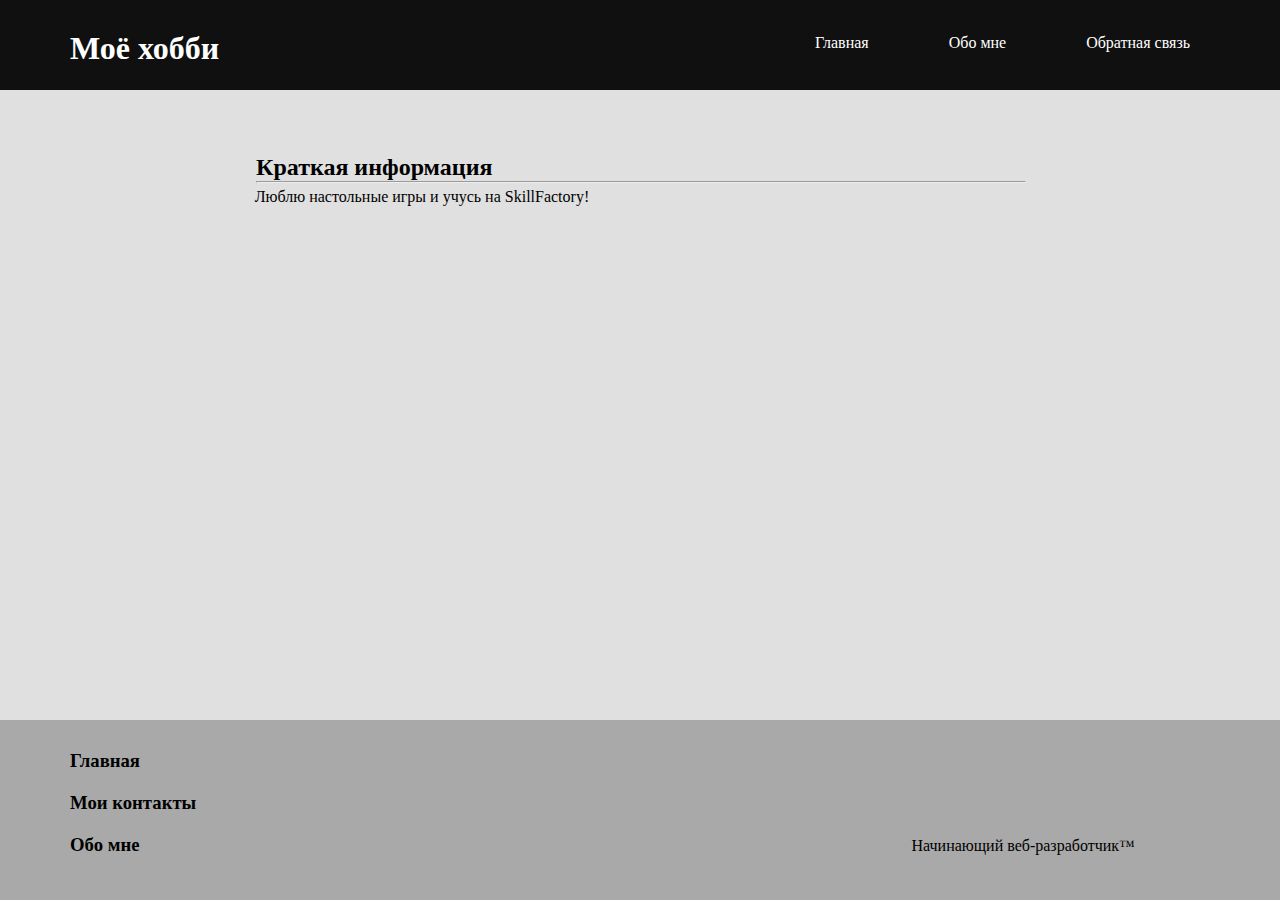
<file: E1.8/about.html>
<!DOCTYPE html>
<html lang="en">
<head>
    <meta charset="UTF-8">
    <title>About</title>
    <link rel="stylesheet" href="my_styles.css">
</head>
<body class="body">
<nav>
    <div class="header">
        <h1>Моё хобби</h1>
        <div class="navigation">
            <a href="hobby.html">Главная</a>
            <a href="about.html">Обо мне</a>
            <a href="contacts.html">Обратная связь</a>
        </div>
    </div>
</nav>
<div class="content">
    <h2>Краткая информация</h2>
    <hr>
    <p>
        Люблю настольные игры и учусь на SkillFactory!
    </p>
</div>
</body>

<footer>
    <div class="footer">
        <h3><a href="hobby.html">Главная</a></h3>
        <h3><a href="contacts.html">Мои контакты</a></h3>
        <h3 id="h3"><a href="about.html">Обо мне</a></h3>
        <p><a href="https://github.com/AquaSteel411">Начинающий веб-разработчик™</a></p>
    </div>
</footer>
</html>
</file>
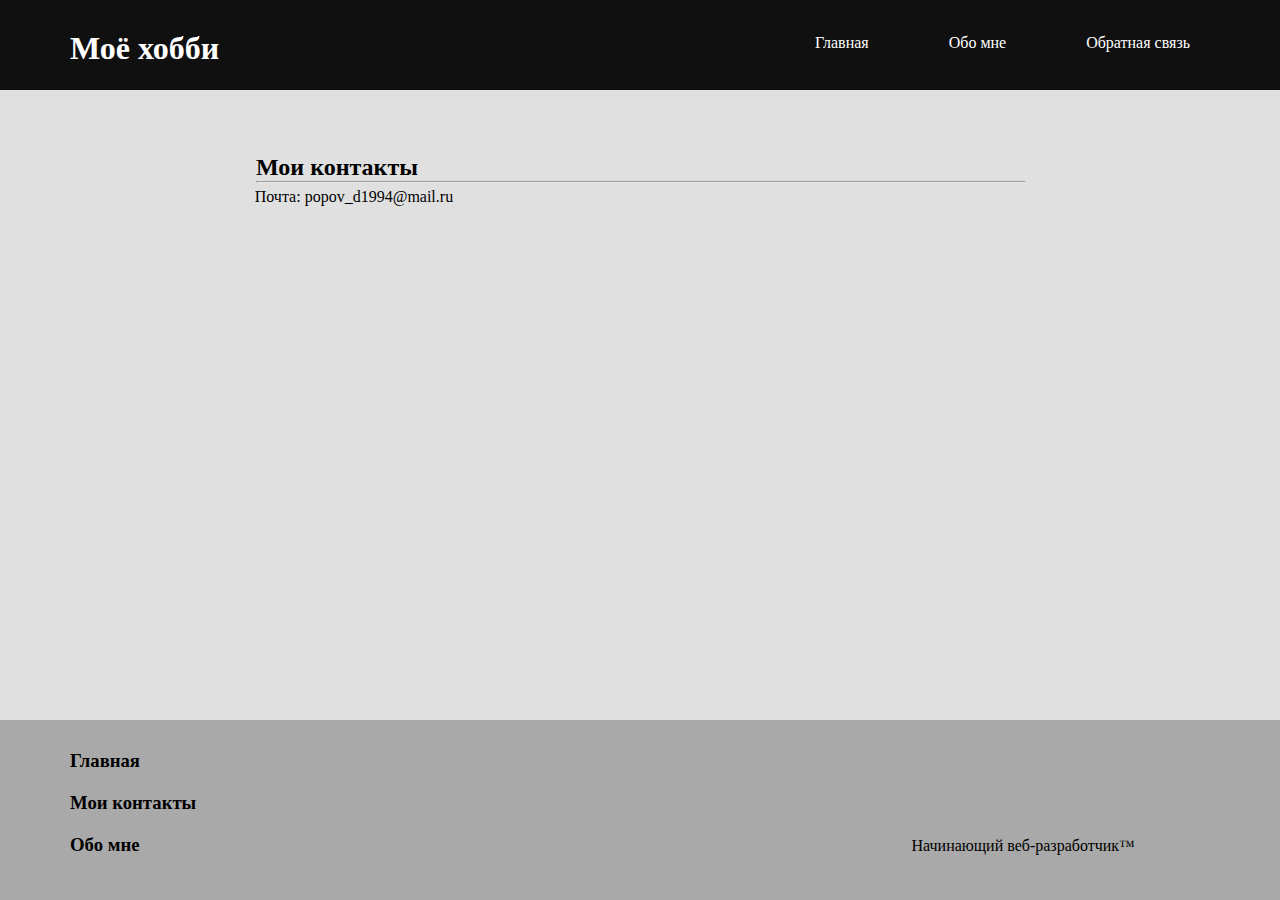
<file: E1.8/contacts.html>
<!DOCTYPE html>
<html lang="en">
<head>
    <meta charset="UTF-8">
    <title>Contacts</title>
    <link rel="stylesheet" href="my_styles.css">
</head>
<body class="body">
<nav>
    <div class="header">
        <h1>Моё хобби</h1>
        <div class="navigation">
            <a href="hobby.html">Главная</a>
            <a href="about.html">Обо мне</a>
            <a href="contacts.html">Обратная связь</a>
        </div>
    </div>
</nav>

<div class="content">
    <h2>Мои контакты</h2>
    <hr>
    <p>
        Почта: popov_d1994@mail.ru
    </p>
</div>
</body>

<footer>
    <div class="footer">
        <h3><a href="hobby.html">Главная</a></h3>
        <h3><a href="contacts.html">Мои контакты</a></h3>
        <h3 id="h3"><a href="about.html">Обо мне</a></h3>
        <p><a href="https://github.com/AquaSteel411">Начинающий веб-разработчик™</a></p>
    </div>
</footer>
</html>
</file>
<file: E1.8/my_styles.css>
html {
  height: 100%;
}

body {
    display: relative;
    margin: 0;
    padding: 0;
    background-color: #E0E0E0;
    min-height: 100%;
    display: grid;
    grid-template-rows: auto 1fr auto;
}

.navigation {
    float: right;
    height: 50%;
    padding: 0.3% 50px ;
}

.navigation a{
    height: 100%;
    display: table;
    float: left;
    padding: 0px 40px;
    background-color: #101010;
    color: white;
    text-decoration: none;
}

.navigation a:hover{
    color: grey;
}

.header{
    display: inline-block;
	width: 100%;
	background: #101010;
	height: 60px;
    margin: 0;
    padding: 30px 0px 0px 0px;
}

.header h1 {
    display: inline;
    color: white;
    margin: 70px;
    padding: 0;
}

.content {
    background-color: #E0E0E0;
}

.content h2 {
    margin: 5% 0 0 20%;
}

.content hr {
    width: 60%;
    margin: 0 0 0 20%;
}
.content #img1 {
    width: auto;
    height: auto;
    max-width: 396px;
    margin: 0 0 0 19.4%;
    border: 8px solid #E0E0E0;
    float: left;
}

.content #img2 {
    width: auto;
    height: auto;
    max-width: 380px;
    margin: 0 19.4% 0 0;
    border: 8px solid #E0E0E0;
    float: right;

}

.content #p1 {
    display: inline;
    margin: 0 0 0 0;
}

.content h3 {
    margin: 10px 0 0 52%;
}

.content p {
    margin: 5px 19.9% 10px 19.9%;
    text-align: justify;
}

footer {
    margin: 60px 0 0 0;
    padding: 0;
    background-color: #A9A9A9;
	width: 100%;
	height: 150px;
	padding: 30px 0px 0px 0px;

}

.footer h3 {
    color: #000000;
    margin: 0 0 20px 70px;
    padding: 0;
}

.footer #h3 {
    display: inline;
    color: #000000;
    margin: 0 0 20px 70px;
    padding: 0;
}

.footer a {
    color: #000000;
    text-decoration: none;
}

.footer a:hover{
    color: #424242;
}

.footer p {
    display: inline;
    text-align: right;
    margin: 0 70px 70px 60%;

}
</file>
